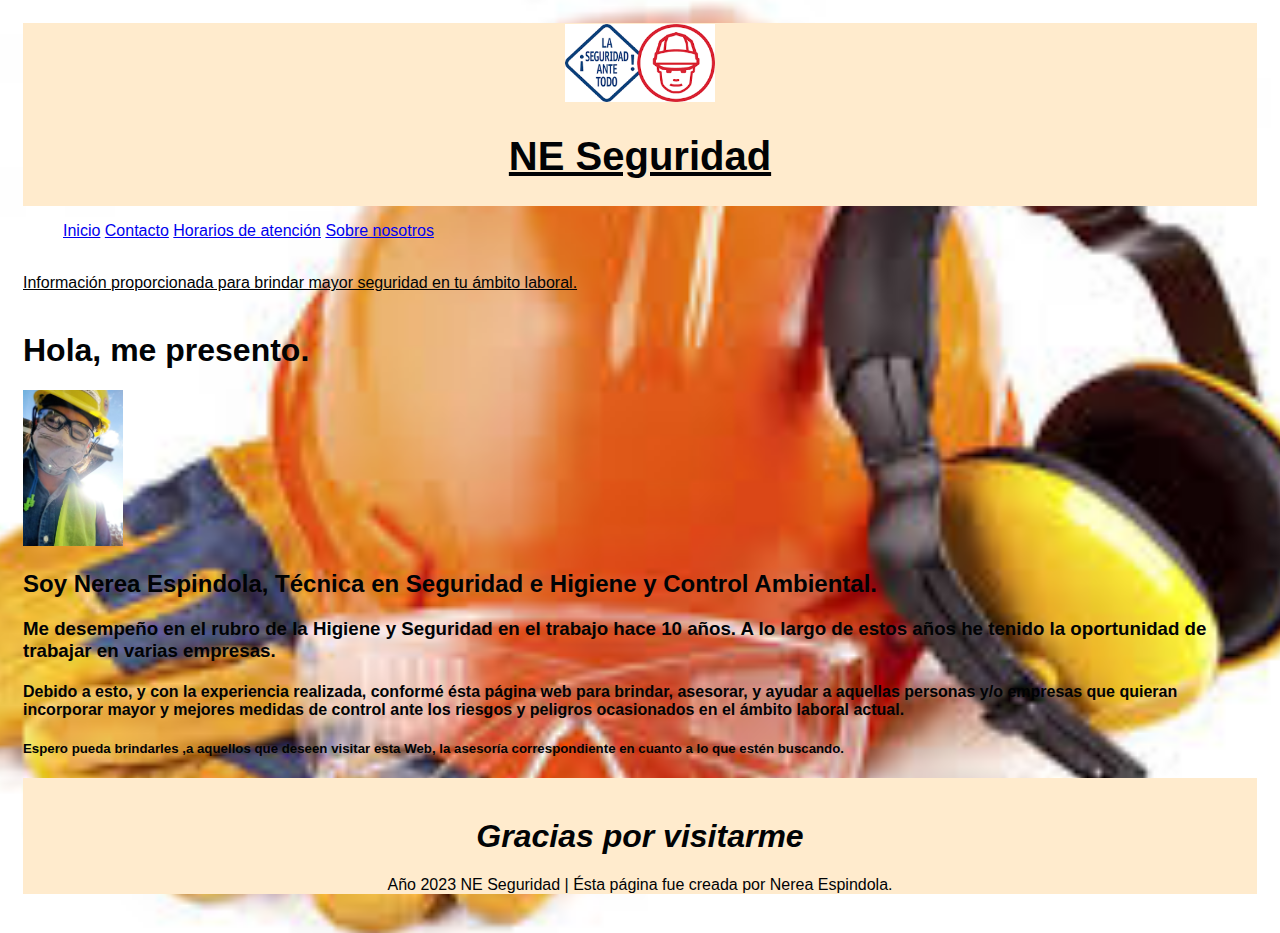
<file: index.html>
<!DOCTYPE html>
<html lang="en">
<head>
    <meta charset="UTF-8">
    <meta http-equiv="X-UA-Compatible" content="IE=edge">
    <meta name="viewport" content="width=device-width, initial-scale=1.0">
    <title>Document</title>
    <link rel="stylesheet" href="style.css">
</head>
<body>
    <div class="header index">
<img src="seguridad.png" alt="Seguridad primero" width="150" >
<h1><b></b><u>NE Seguridad</u></h1>
    </div>
<nav>
    <ul>
        <div class="nav index">
        <a href="Index.html">Inicio</a>
        <a href="Contacto.html">Contacto</a>
        <a href="horarios - copia.html">Horarios de atención</a>
        <a href="Sobre nosotros.html">Sobre nosotros</a>
        </div>
    </ul>
</nav>
    </header>
    <main>
<aside>
    <br>
<u>Información proporcionada para brindar mayor seguridad en tu ámbito laboral.</u>
</aside>
<br>
<section>
    <h1>Hola, me presento.</h1>
    <img src="Nerea1.jpg" alt="Foto" width="100"
    <br>
    <h2>Soy Nerea Espindola, Técnica en Seguridad e Higiene y Control Ambiental.</h2>
    <h3>Me desempeño en el rubro de la Higiene y Seguridad en el trabajo hace 10 años. A lo largo de estos años he tenido la oportunidad de trabajar en varias empresas.</h3>
    <h4>Debido a esto, y con la experiencia realizada, conformé ésta página web para brindar, asesorar, y ayudar a aquellas personas y/o empresas que quieran incorporar mayor y mejores medidas de control ante los riesgos y peligros ocasionados en el ámbito laboral actual. </h4>
    <h5>Espero pueda brindarles ,a aquellos que deseen visitar esta Web, la asesoría correspondiente en cuanto a lo que estén buscando.</h5>
</section>
</main>
<footer>
    <div class="footer index">
        <br>
<h1><b></b><i>Gracias por visitarme</i></h1>
<p>Año 2023 NE Seguridad | Ésta página fue creada por Nerea Espindola.</p>
    </div>

</footer>
</body>
</html>
</file>
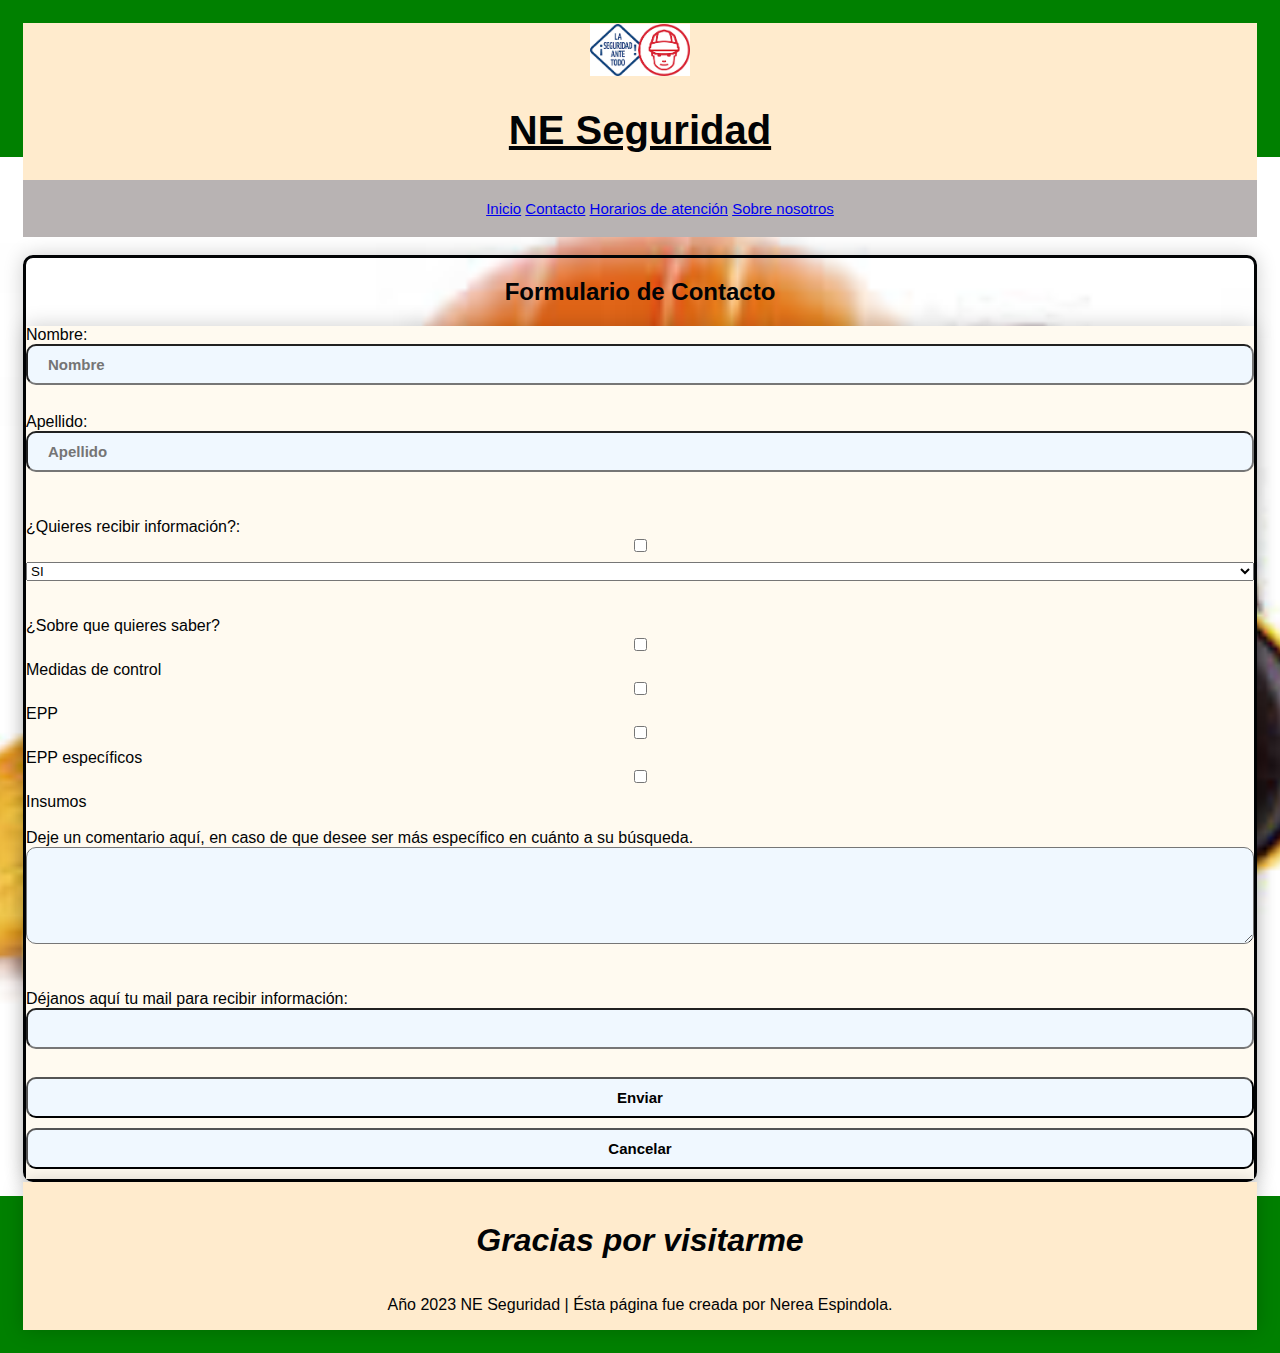
<file: Contacto.html>
<!DOCTYPE html>
<html lang="en">
<head>
    <meta charset="UTF-8">
    <meta http-equiv="X-UA-Compatible" content="IE=edge">
    <meta name="viewport" content="width=device-width, initial-scale=1.0">
    <title>Contacto</title>
    <link rel="stylesheet" href="style.css">
</head>
<body>
        <div class="headercontacto">
        <img src="seguridad.png" alt="Seguridad primero" width="100" >
        <h1><b></b><u>NE Seguridad</u></h1>
        </div>
        <div class="navcontacto">
            <ul>
                <a href="Index.html">Inicio</a>
                <a href="Contacto.html">Contacto</a>
                <a href="horarios - copia.html">Horarios de atención</a>
                <a href="Sobre nosotros.html">Sobre nosotros</a>
            </ul>
        </div class="navcontacto">
            </header>
            <br>
            <form>
                <h2>Formulario de Contacto</h2>
                <div class="contacto">
                Nombre: <input type="text" name="Nombre" placeholder="Nombre">
                <br>
                Apellido: <input type="text" name="Apellido" placeholder="Apellido">
                <br>
                <br>
                ¿Quieres recibir información?: <input type="checkbox" name="Información" id="">
                <select name="Información" id="">
                    <option value="SI">SI</option>
                    <option value="NO">NO</option>
                </select>
                <br>
                <br>
                ¿Sobre que quieres saber?
                <br>
                <input type="checkbox" name="Medidas de control">Medidas de control
                <br>
                <input type="checkbox" name="EPP">EPP
                <br>
                <input type="checkbox" name="EPP específicos">EPP específicos
                <br>
                <input type="checkbox" name="Insumos">Insumos
                </select>
                <br>
                <br>
                Deje un comentario aquí, en caso de que desee ser más específico en cuánto a su búsqueda.
                <br>
                <textarea name="" id="" cols="30" rows="5"></textarea>
                <br>
                <br>
                Déjanos aquí tu mail para recibir información: <input type="text" name="Mail">
                <br>
                <input type="submit" value="Enviar">
                <input type="reset" value="Cancelar">
                </div>

            </form>

            <footer>
                <div class="footer contacto">
                    <br>
            <h1><b></b><i>Gracias por visitarme</i></h1>
            <p>Año 2023 NE Seguridad | Ésta página fue creada por Nerea Espindola.</p>
                </div>
            
            </footer>
    
</body>
</html>
</file>
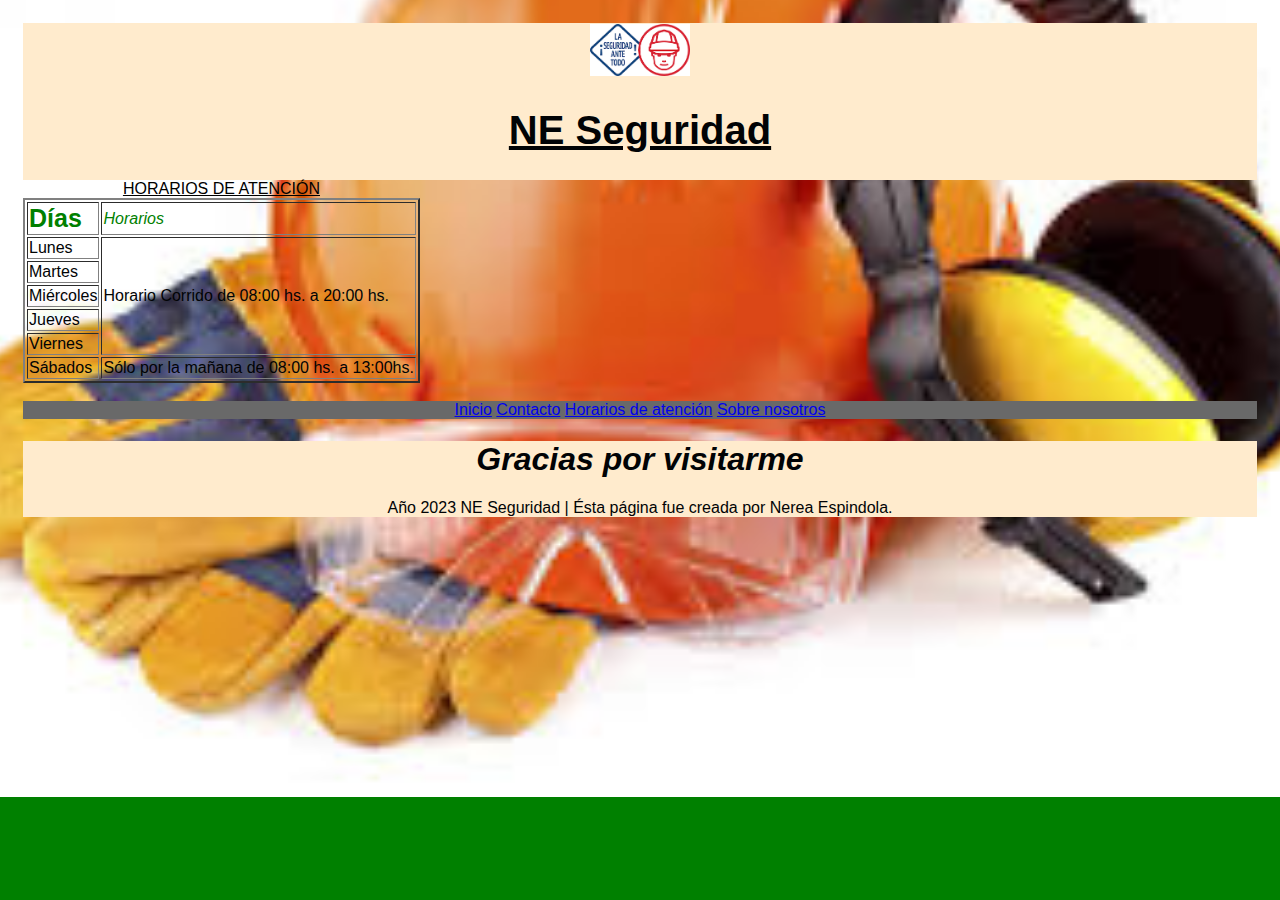
<file: horarios - copia.html>
<!DOCTYPE html>
<html lang="en">
<head>
    <meta charset="UTF-8">
    <meta http-equiv="X-UA-Compatible" content="IE=edge">
    <meta name="viewport" content="width=device-width, initial-scale=1.0">
    <title>Horarios de atención</title>
    <link rel="stylesheet" href="style.css">
</head>
<body>
    
</body>
</html>
<table border="2">
    <caption style="color: black;"><i></i><b></b><u>HORARIOS DE ATENCIÓN</u></caption>

    <div class="header">
        <img src="seguridad.png" alt="Seguridad primero" width="100" >
        <h1><b></b><u>NE Seguridad</u></h1>
    </div>
   <div class="table-horarios">
        <tr>

        <td class="Días"><b>Días</b></td>
        <td class="Horarios"><i>Horarios</i></td>
    </tr>

   <tr>
    <td>Lunes</td>
    <td rowspan="5">Horario Corrido de 08:00 hs. a 20:00 hs.</td>
</tr>
<tr>
    <td>Martes</td>
</tr>
<tr>
    <td>Miércoles</td>
</tr>
<tr>
    <td>Jueves</td>
</tr>
<tr>
    <td>Viernes</td>
</tr>
<tr>
    <td>Sábados</td>
    <td rowspan="1">Sólo por la mañana de 08:00 hs. a 13:00hs.</td>
</tr>
</table>
</div>
<br>
<div class="nav-horarios">

        <a href="Index.html">Inicio</a>
        <a href="Contacto.html">Contacto</a>
        <a href="horarios - copia.html">Horarios de atención</a>
        <a href="Sobre nosotros.html">Sobre nosotros</a>

</div>
<div class="footer">

    <h1><b></b><i>Gracias por visitarme</i></h1>
    <p>Año 2023 NE Seguridad | Ésta página fue creada por Nerea Espindola.</p>

  </div>
</file>
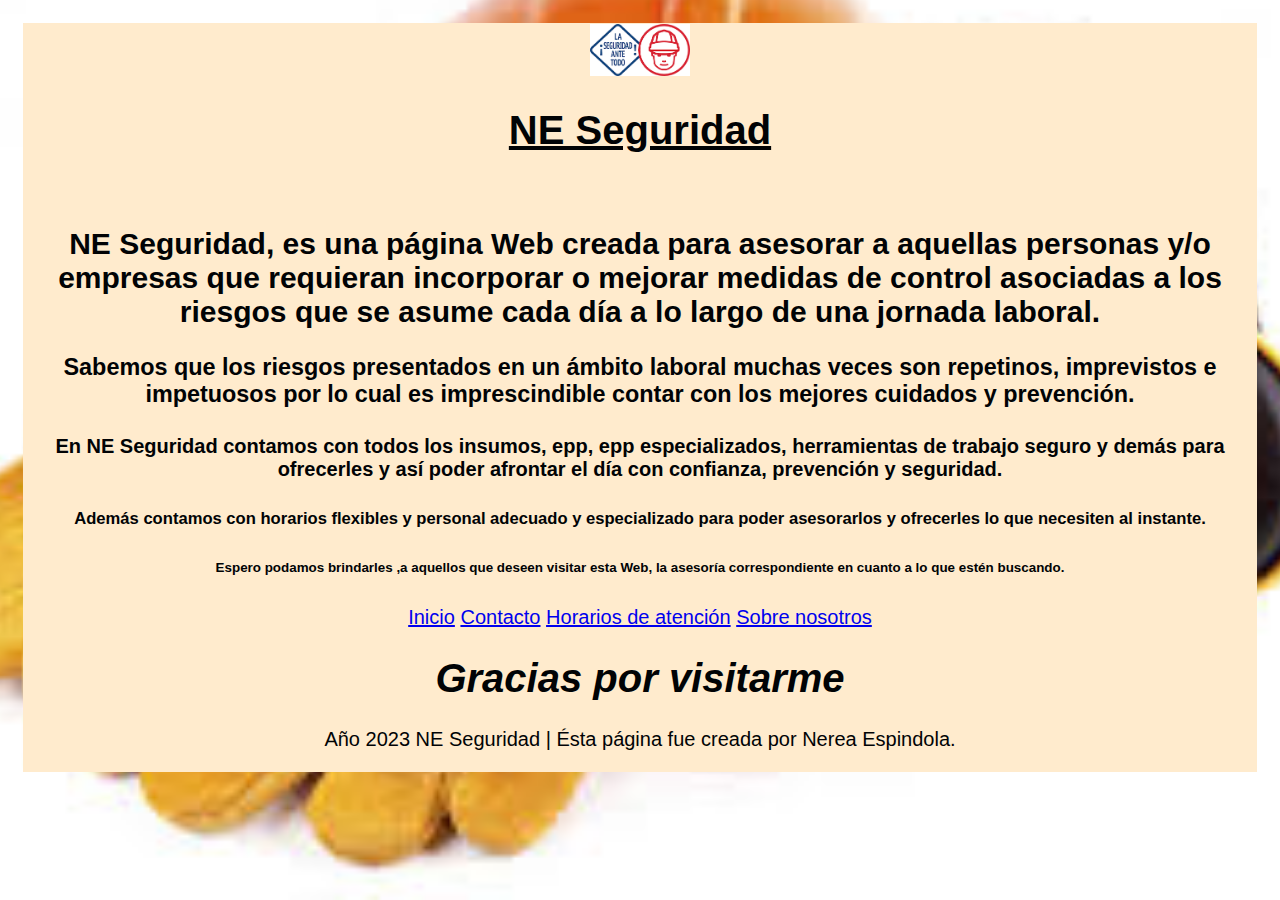
<file: sobre nosotros.html>
<!DOCTYPE html>
<html lang="en">

<head>
  <meta charset="UTF-8">
  <meta http-equiv="X-UA-Compatible" content="IE=edge">
  <meta name="viewport" content="width=device-width, initial-scale=1.0">
  <title>Sobre nosotros</title>
  <link rel="stylesheet" href="style.css">
</head>

<body>
  <div class="header">
    <img src="seguridad.png" alt="Seguridad primero" width="100">
    <h1><b></b><u>NE Seguridad</u></h1>
    <br>
    
  <p class="contenidos-sobre nosotros">
    <h2>NE Seguridad, es una página Web creada para asesorar a aquellas personas y/o empresas que requieran incorporar o mejorar medidas de control asociadas a los riesgos que se asume cada día a lo largo de una jornada laboral.</h2>
    <h3>Sabemos que los riesgos presentados en un ámbito laboral muchas veces son repetinos, imprevistos e impetuosos por lo cual es imprescindible contar con los mejores cuidados y prevención.</h3>
    <h4>En NE Seguridad contamos con todos los insumos, epp, epp especializados, herramientas de trabajo seguro y demás para ofrecerles y así poder afrontar el día con confianza, prevención y seguridad.</h4>
    <h5>Además contamos con horarios flexibles y personal adecuado y especializado para poder asesorarlos y ofrecerles lo que necesiten al instante.</h5>
    <h6>Espero podamos brindarles ,a aquellos que deseen visitar esta Web, la asesoría correspondiente en cuanto a lo que estén buscando.</h6>  
    </p>

  <div class="nav">
    <a href="Index.html">Inicio</a>
    <a href="Contacto.html">Contacto</a>
    <a href="horarios - copia.html">Horarios de atención</a>
    <a href="Sobre nosotros.html">Sobre nosotros</a>

  </div>

  <div class="footer">

    <h1><b></b><i>Gracias por visitarme</i></h1>
    <p>Año 2023 NE Seguridad | Ésta página fue creada por Nerea Espindola.</p>

  </div>
</body>

</html>
</file>
<file: style.css>
*{
    box-sizing:border-box;
}
/*Mi body*/
body{
    font-family: arial;
    color:rgb(1, 3, 5);
    padding: 15px;
    background-image:url(img\ seg.jpg);
    background-repeat: no-repeat;
    background-position: center;
    background-size: 1500px;
    background-color:green ;
}
/*Mi header Index*/
.headerindex{
    text-align:center;
    margin-top: 0;
    padding: 1px;
    background-color:blanchedalmond;
    text-align:center;
    font-size: 20px;
    font-family:arial;
    font-weight: 5px;
    font-style:normal;
}
/*Mi nav index*/
.navindex {
    background-color: dimgrey;
    text-align: center;
    color:darkorchid;
}

/*Mi footer Index*/
.footerindex{
    margin: 0;
    padding: 0;
    width: 100;
    background-color: bisque;
}

/*Mi header*/
.header {
    margin: 0;
    padding: 1px;
    background-color:blanchedalmond;
    text-align:center;
    font-size: 20px;
    font-family:arial;
    font-weight: 5px;
    font-style:normal;
   }

/*Mi header contacto*/
.headercontacto{
    text-align:center;
    margin-top: 0;
    padding: 1px;
    background-color:blanchedalmond;
    text-align:center;
    font-size: 20px;
    font-family:arial;
    font-weight: 5px;
    font-style:normal;
}
   form{
    padding: 0px;
    border-radius: 10px;
    box-shadow: 0 0 20px rgba(0, 0, 0, 0.2);
    text-align: center;
    width: 200% 5%;
    margin-top: auto;
    border-style: solid;
   }
   .contacto{
    box-shadow: 0 0 20px rgba(0, 0, 0, 0.2);
    display: flex;
    flex-direction:column;
    text-align: left;
    background-color:floralwhite;
   }
   input{
    color: black;
    font-size: 15px;
    font-weight: 600;
    margin-bottom: 15px;
   }
   input,textarea,option{
   padding: 10px 20px ;
   border-radius: 10px;
   margin-bottom: 10px;
   background-color:aliceblue;
   }
/*Mi footer contacto*/
.footercontacto{
    text-align: center;
    margin: 0;
    padding: 0;
    width: 100%;
    background-color:rgb(198, 134, 185);
}

/*Mi nav contacto*/
.navcontacto{
    padding: 5px;
    background-color: rgb(184, 179, 179);
    text-align: center;
    color:darkorchid;
    font-size: 15px;
}

/*Mi header horarios*/

.Días {
    color: green;
    font-size: 25px;
}

.Horarios{
    color:green;
}
.tablehorarios {
    background-color: black;
    color: white;
    font-size: 10px;
}

/*Mi barra de navegación*/

.nav-horarios {
    background-color: dimgrey;
    text-align: center;
    color:darkorchid;
}

.footer {
    text-align:center;
    margin: 0;
    padding: 0;
    width: 100%;
    background-color:blanchedalmond;
}
</file>
